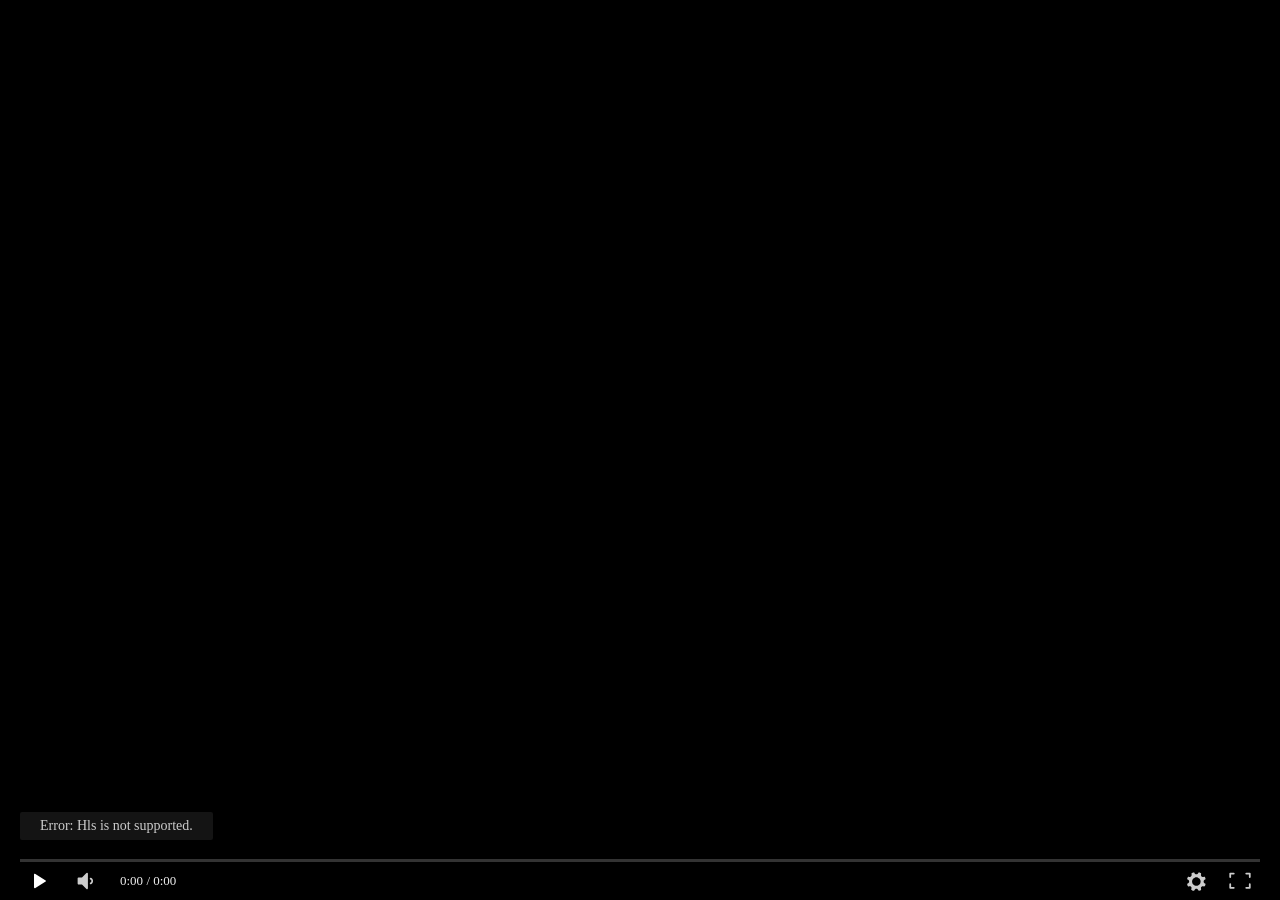
<file: index.html>
<!DOCTYPE html>
<html lang="zh-cn">

<head>
    <meta charset="UTF-8">
    <title>爱云解析</title>
    <meta name="referrer" content="never">
    <meta http-equiv="X-UA-Compatible" content="IE=edge,chrome=1">
    <meta name="renderer" content="webkit">
    <meta name="viewport"
        content="width=device-width,initial-scale=1.0,minimum-scale=1.0 ,maximum-scale=1.0, user-scalable=no">
    <meta name="x5-fullscreen" content="true">
    <meta name="x5-page-mode" content="app">
    <meta name="full-screen" content="yes">
    <meta name="browsermode" content="application">
    <meta name="apple-mobile-web-app-capable" content="yes">
    <meta name="apple-mobile-web-app-status-bar-style" content="black-translucent" />
    <script src="js/hls.min.js"></script>
    <script src="js/DPlayer.min.js"></script>
    <link rel="stylesheet" href="style.css">
</head>

<body>
    <div id="dplayer"></div>
    <script src="player.js"></script>
</body>

</html>
</file>
<file: style.css>
:root {
    --plyr-color-main: #00b2ff;
}

body,
html {
    width: 100%;
    height: 100%;
    padding: 0;
    margin: 0;
    overflow-x: hidden;
    overflow-y: hidden;
    background-color: black;
}

#dplayer {
    width: 100%;
    height: 100%;
}

.plyr--video {
    height: 100%;
}
</file>
